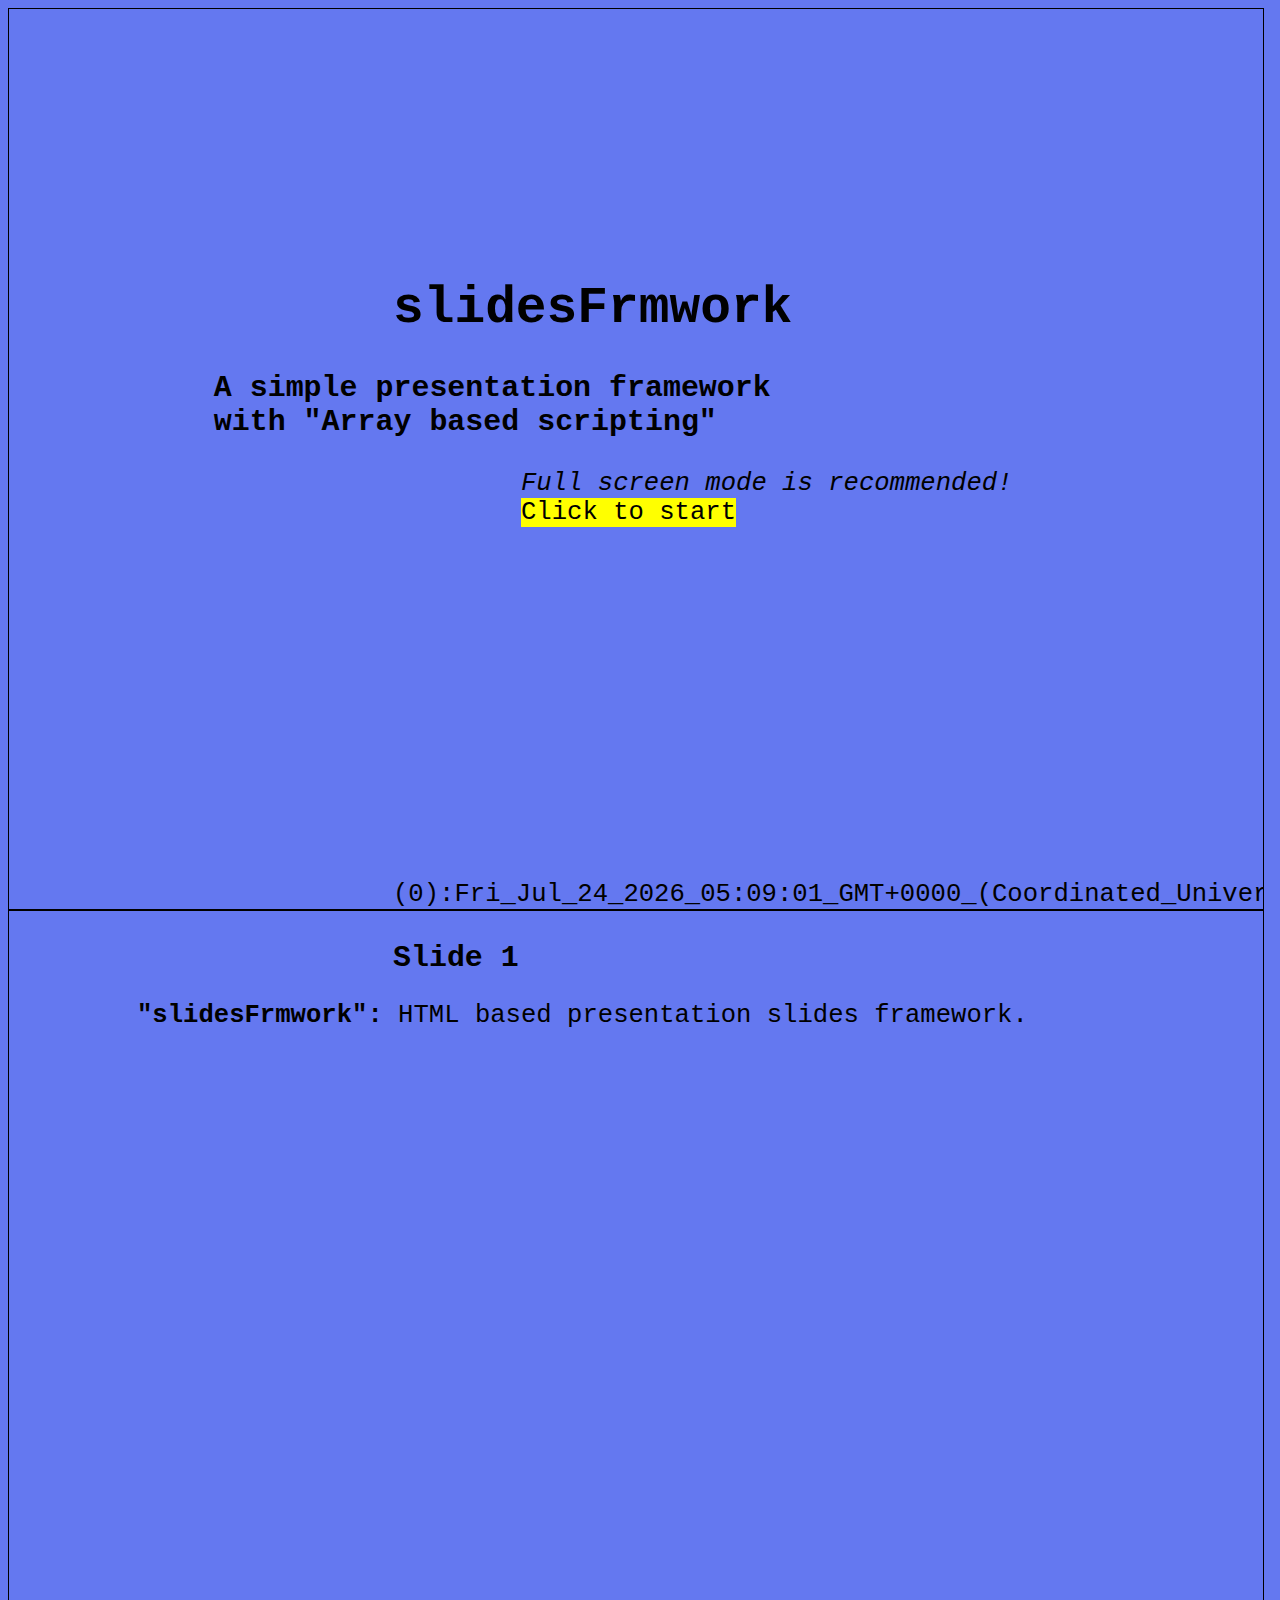
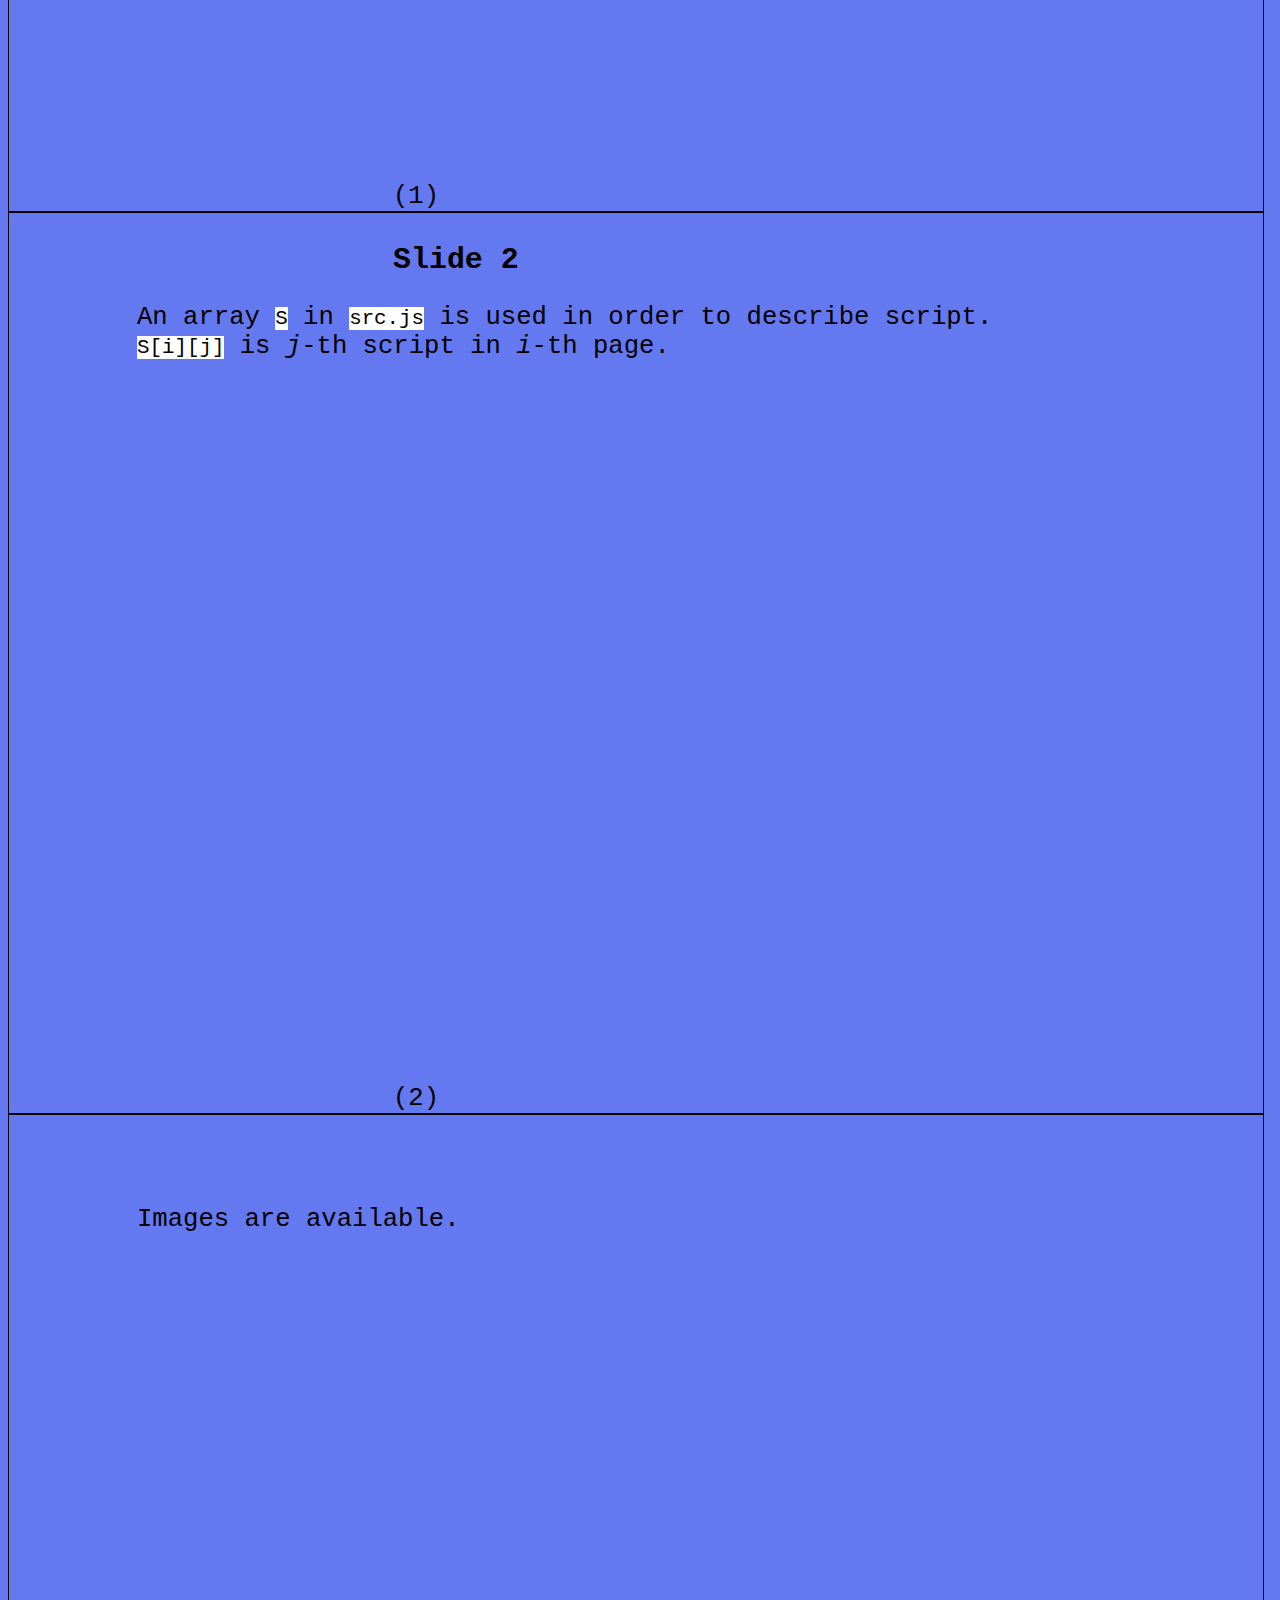
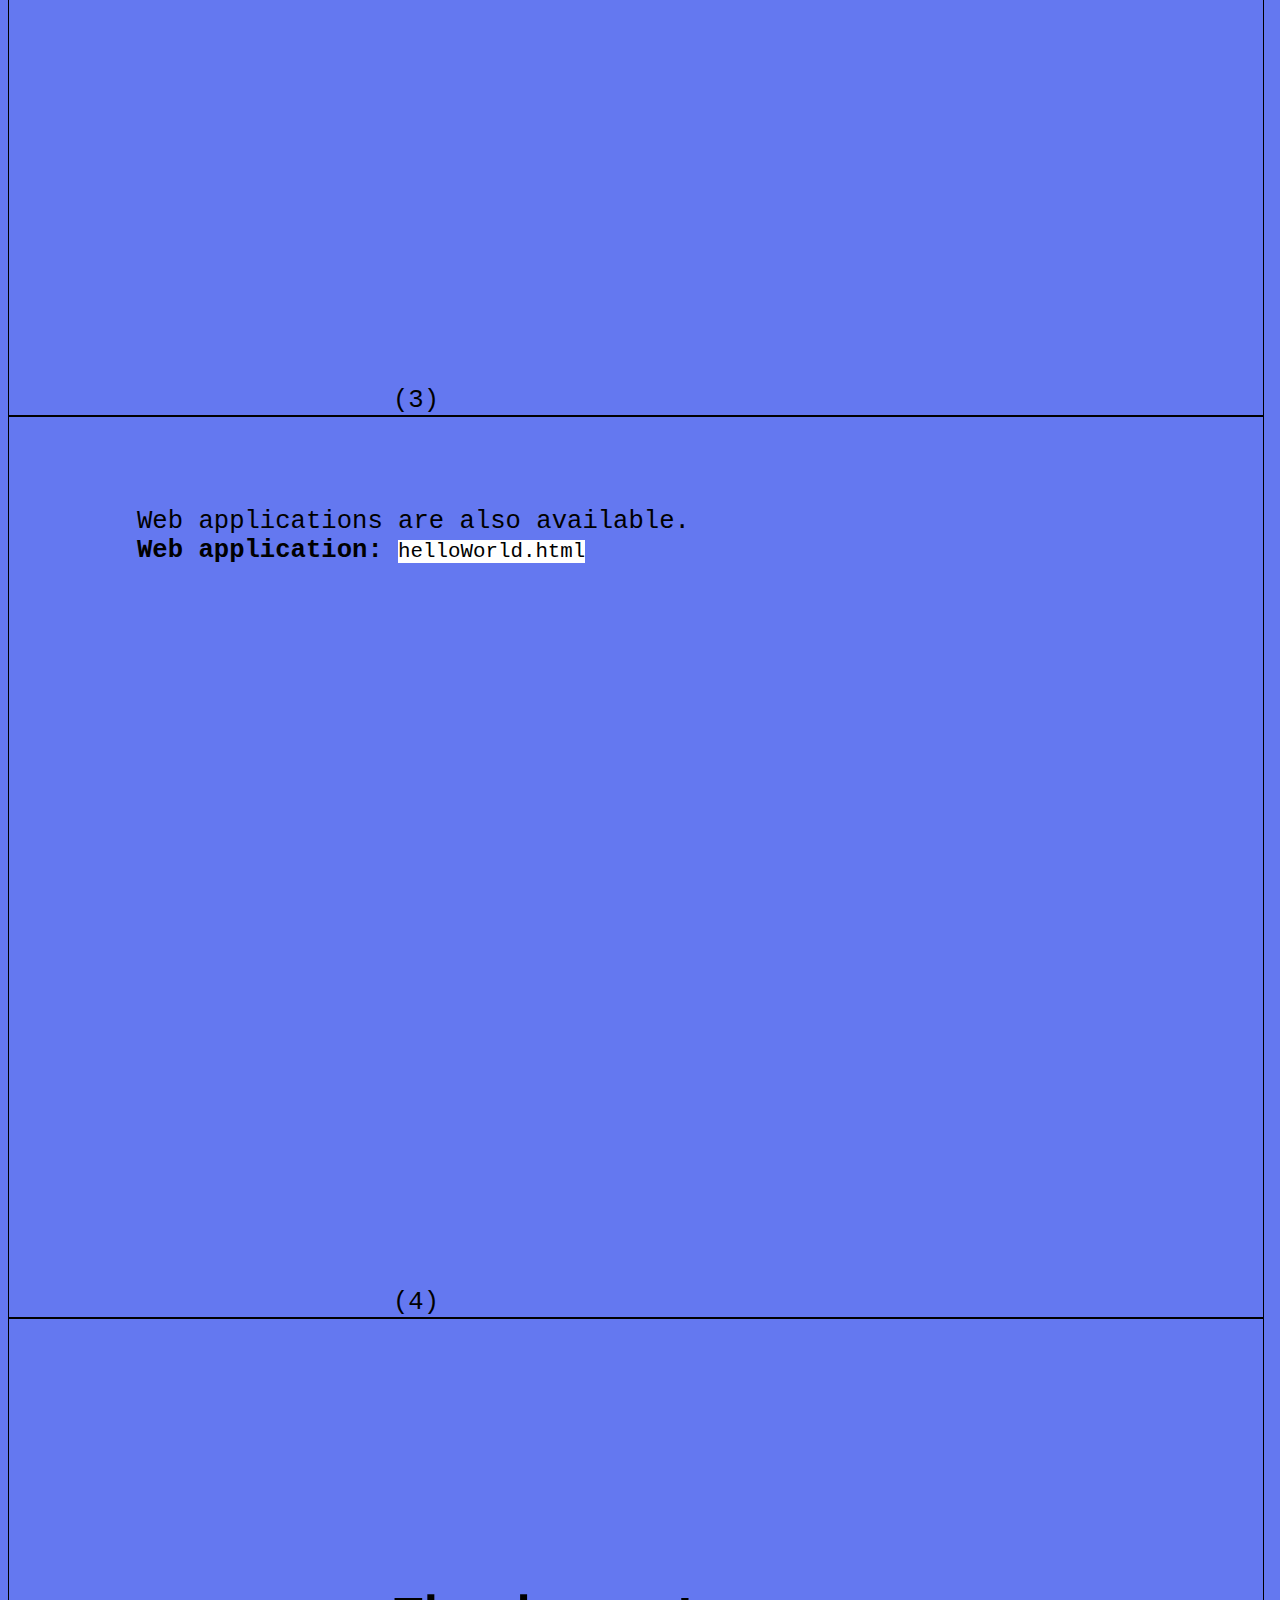
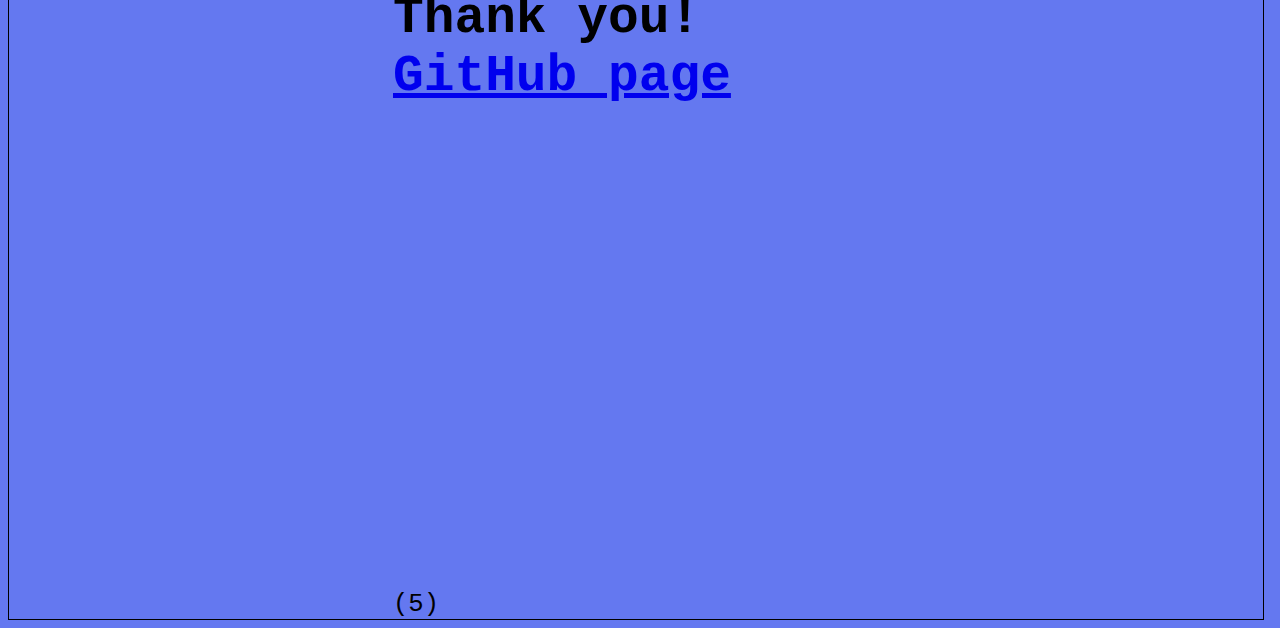
<file: index.html>
<!-- /*slidesFrmwork (Web version)*/ -->
<!-- /*slidesFrmwork.html (Web version)*/ -->
<!-- /*HTML based presentation slides framework*/ -->
<!DOCTYPE html><html lang="en">
    <head>
      <meta charset="utf8">
      <title>SlidesFrmwork.html</title>
      <link type="text/css" rel="stylesheet" href="./slidesFrmwork_min.css">
      <script type="text/javascript" src="./slidesFrmworkWeb_min.js"></script>
    </head>
    <body>
          <!-- === controls === -->
          <div id="divNav"></div>
          <!-- ============ 0th slide: title ============ -->
          <div class="slides" id="slide0">
              <header></header>
                <section class="slideSections">
                  <h1 style='margin-top:30vh;margin-left:30vw;'>
                    slidesFrmwork
                  </h1>
                  <h3 style='margin-top:1vh;margin-left:16vw;'>
                    A simple presentation framework<br>with "Array based scripting"
                  </h3>
                  <p style='margin-left:40vw;'>
                    <i>Full screen mode is recommended!</i><br><mark>Click to start</mark>
                  </p>
                </section>
              <footer></footer>
          </div>
          <!-- ============ 1st slide: Introduction ============ -->
          <div class="slides" id="slide1">
              <header></header>
                <section class="slideSections">
                  <p style='margin-top:10vh;margin-left:10vw;'>
                    <b>"slidesFrmwork":</b> HTML based presentation slides framework.
                  </p>
                </section>
              <footer></footer>
          </div>
          <!-- ============ 2nd slide: 1. Text and basics ============ -->
          <div class="slides" id="slide2">
              <header></header>
                <section class="slideSections">
                  <p style='margin-top:10vh;margin-left:10vw;'>
                    An array <code>S</code> in <code>src.js</code> is used in order to describe script.<br><code>S[i][j]</code> is <i>j</i>-th script in <i>i</i>-th page.
                  </p>
                </section>
              <footer></footer>
          </div>
          <!-- ============ 3rd slide: 2. Images ============ -->
          <div class="slides" id="slide3">
              <header></header>
                <section class="slideSections">
                  <p style='margin-top:10vh;margin-left:10vw;'>
                    Images are available.
                  </p>
                </section>
              <footer></footer>
          </div>
          <!-- ============ 4th slide: 3. Web applications ============ -->
          <div class="slides" id="slide4">
              <header></header>
                <section class="slideSections">
                  <p style='margin-top:10vh;margin-left:10vw;'>
                    Web applications are also available.<br><b>Web application:</b> <code>helloWorld.html</code>
                  </p>
                </section>
              <footer></footer>
          </div>
          <!-- ============ 5th slide: *** ============ -->
          <div class="slides" id="slide5">
              <header></header>
                <section class="slideSections">
                  <h1 style='margin-top:30vh;margin-left:30vw;'>
                    Thank you!<br><a href='https://github.com/YujiSODE/slidesFrmwork'>GitHub page</a>
                  </h1>
                </section>
              <footer></footer>
          </div>
          <!-- /*===<presentation script>===*/ -->
          <script type="text/javascript" src="./src.js" async></script>
          <!-- /*===<presentation script>===*/ -->
    </body>
</html>
<!-- /*slidesFrmwork (Web version)*/ -->
<!-- /*SlidesFrmwork.html (Web version)*/-->
<!-- /*     Copyright (c) 2017 Yuji SODE <yuji.sode@gmail.com>*/ -->
<!-- /*    This software is released under the MIT License.*/ -->
<!-- /*    See LICENSE or http://opensource.org/licenses/mit-license.php*/ -->
<!-- /*HTML based presentation slides framework*/ -->
</file>
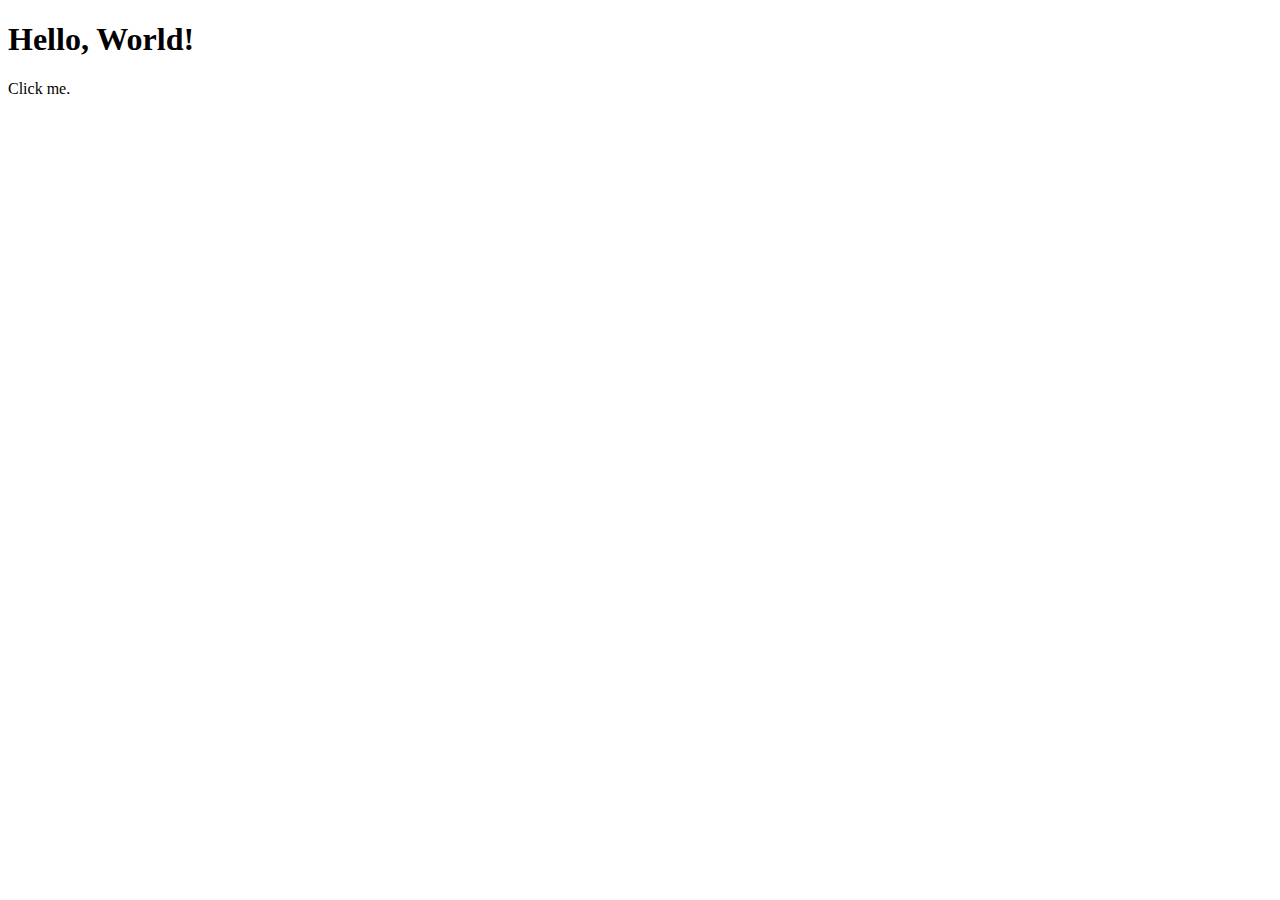
<file: helloWorld.html>
<!-- /*helloWorld.html*/ -->
<!DOCTYPE html><html lang="en">
    <head>
      <meta charset="utf8">
      <title>helloWorld.html</title>
    </head>
    <body style="background:rgba(255,255,255,1);">
        <h1>Hello, World!</h1>
        <p>Click me.</p>
      <script type="text/javascript">
        window.addEventListener('click',function(){
        window.alert("Hello, World!");
      },true);
      </script>
    </body>
</html>
</file>
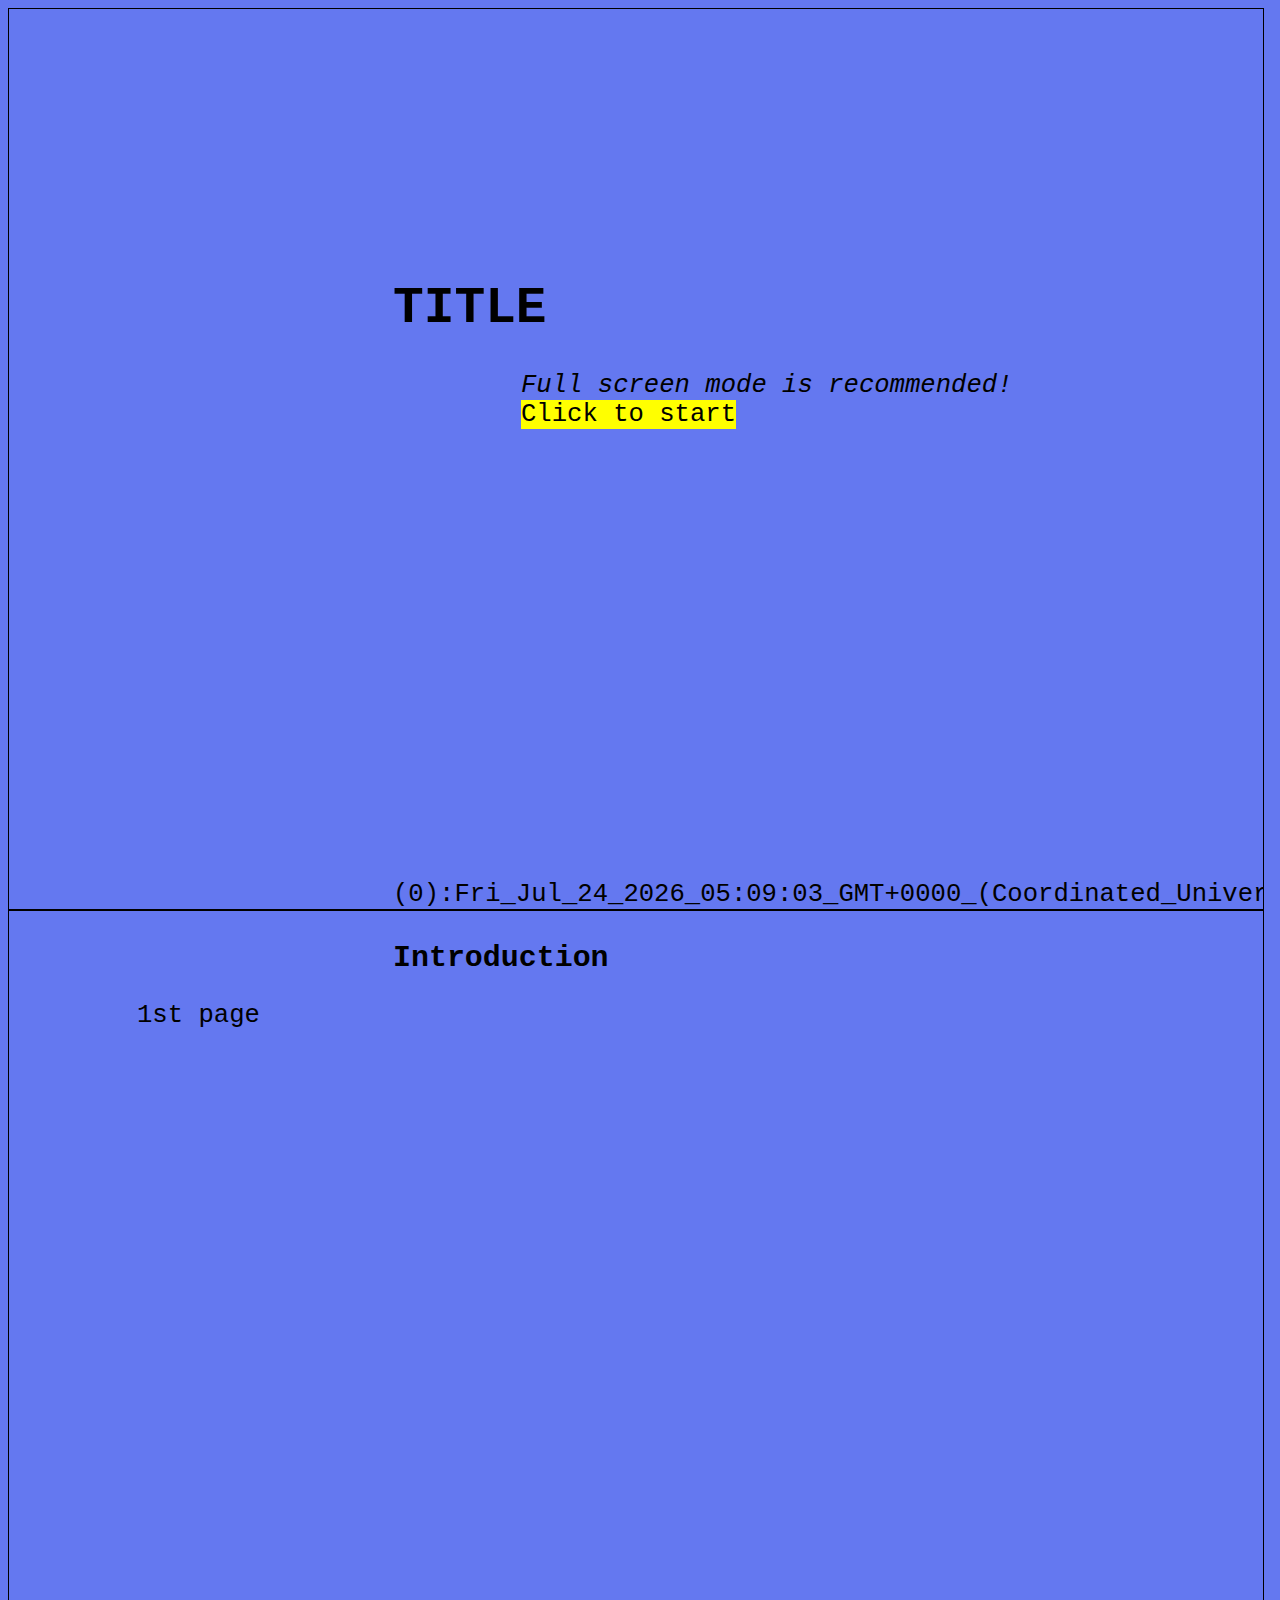
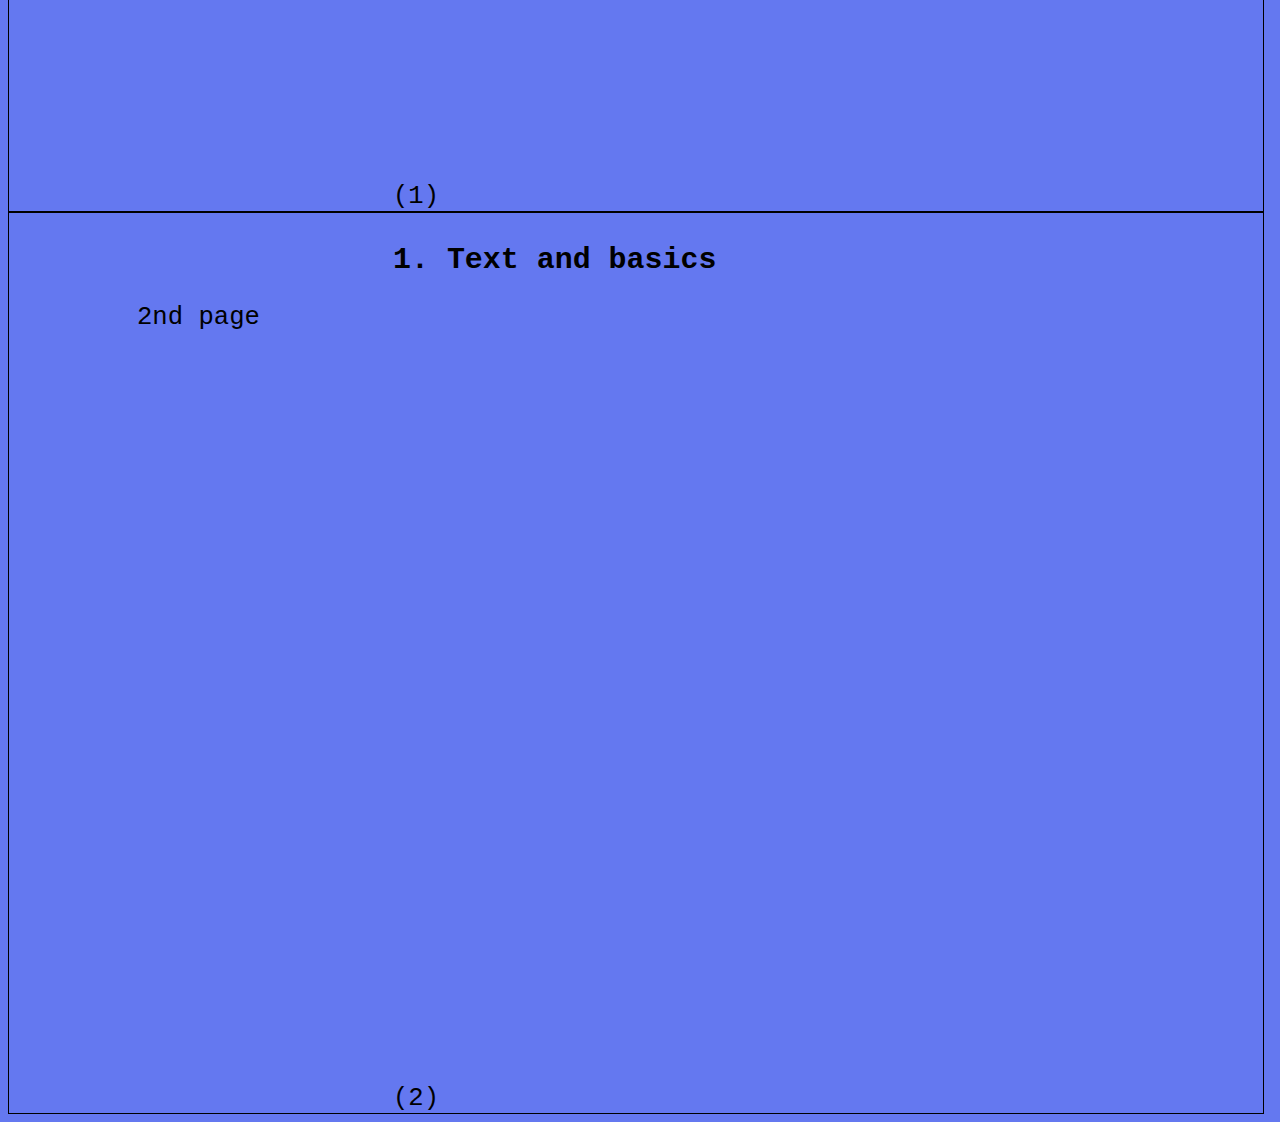
<file: slidesFrmwork_min.html>
<!-- /*slidesFrmwork*/ -->
<!-- /*slidesFrmwork_min.html*/ -->
<!-- * This is minimum version of "slidesFrmwork version 1.1.1" -->
<!-- /*HTML based presentation slides framework*/ -->
<!DOCTYPE html><html lang="en">
    <head>
      <meta charset="utf8">
      <title>SlidesFrmwork.html</title>
      <link type="text/css" rel="stylesheet" href="./slidesFrmwork_min.css">
      <script type="text/javascript" src="./slidesFrmwork_min.js"></script>
    </head>
    <body>
          <!-- === controls === -->
          <div id="divNav"></div>
          <!-- ============ 0th slide: title ============ -->
          <div class="slides" id="slide0">
              <header></header>
                <section class="slideSections">
                  <h1 style='margin-top:30vh;margin-left:30vw;'>
                    TITLE
                  </h1>
                  <p style='margin-left:40vw;'>
                    <i>Full screen mode is recommended!</i><br><mark>Click to start</mark>
                  </p>
                </section>
              <footer></footer>
          </div>
          <!-- ============ 1st slide: *** ============ -->
          <div class="slides" id="slide1">
              <header></header>
                <section class="slideSections">
                  <p style='margin-top:10vh;margin-left:10vw;'>
                    1st page
                  </p>
                </section>
              <footer></footer>
          </div>
          <!-- ============ 2nd slide: *** ============ -->
          <div class="slides" id="slide2">
              <header></header>
                <section class="slideSections">
                  <p style='margin-top:10vh;margin-left:10vw;'>
                    2nd page
                  </p>
                </section>
              <footer></footer>
          </div>
          <!-- /*===<presentation script>===*/ -->
          <script type="text/javascript" src="./src_min.js" async></script>
          <!-- /*===<presentation script>===*/ -->
    </body>
</html>
<!-- /*slidesFrmwork*/ -->
<!-- /*SlidesFrmwork_min.html*/-->
<!-- /*     Copyright (c) 2017 Yuji SODE <yuji.sode@gmail.com>*/ -->
<!-- /*    This software is released under the MIT License.*/ -->
<!-- /*    See LICENSE or http://opensource.org/licenses/mit-license.php*/ -->
<!-- /*HTML based presentation slides framework*/ -->
</file>
<file: slidesFrmwork_min.css>
/*slidesFrmwork
* slidesFrmwork_min.css
*
*    Copyright (c) 2017 Yuji SODE <yuji.sode@gmail.com>
*
*    This software is released under the MIT License.
*    See LICENSE or http://opensource.org/licenses/mit-license.php
*
* This is minimum version of "slidesFrmwork version 1.1.1"
* HTML based presentation slides framework
*/
@media screen{body{background:rgba(100,120,240,1);font:1.6em monospace,sans-serif;}header{position:absolute;margin:0 0 0 30vw;height:auto;top:0;}footer{position:absolute;margin:0 0 0 30vw;height:auto;bottom:0;}.slides{position:relative;width:98vw;height:100vh;margin:0;border:1px solid rgba(0,0,0,1);overflow:scroll;}nav{position:fixed;width:48vw;height:20vh;overflow:scroll;z-index:300;color:rgba(0,0,0,1);background:rgba(0,180,180,0.7);}}@media print{body{background:rgba(100,120,240,1);font:1em monospace,sans-serif;}header{position:absolute;margin:0 0 0 8em;height:auto;top:0;}footer{position:absolute;margin:0 0 0 8em;height:auto;bottom:0;}.slides{position:relative;width:80em;height:48em;margin:0;border:1px solid rgba(0,0,0,1);overflow:scroll;page-break-after:always;}nav{display:none;}}ol{font-size:0.8em;}ul{font-size:0.8em;}code{background:rgba(255,255,255,1);color:rgba(0,0,0,1);}iframe{width:30vw;height:30vh;overflow:scroll;}
</file>
